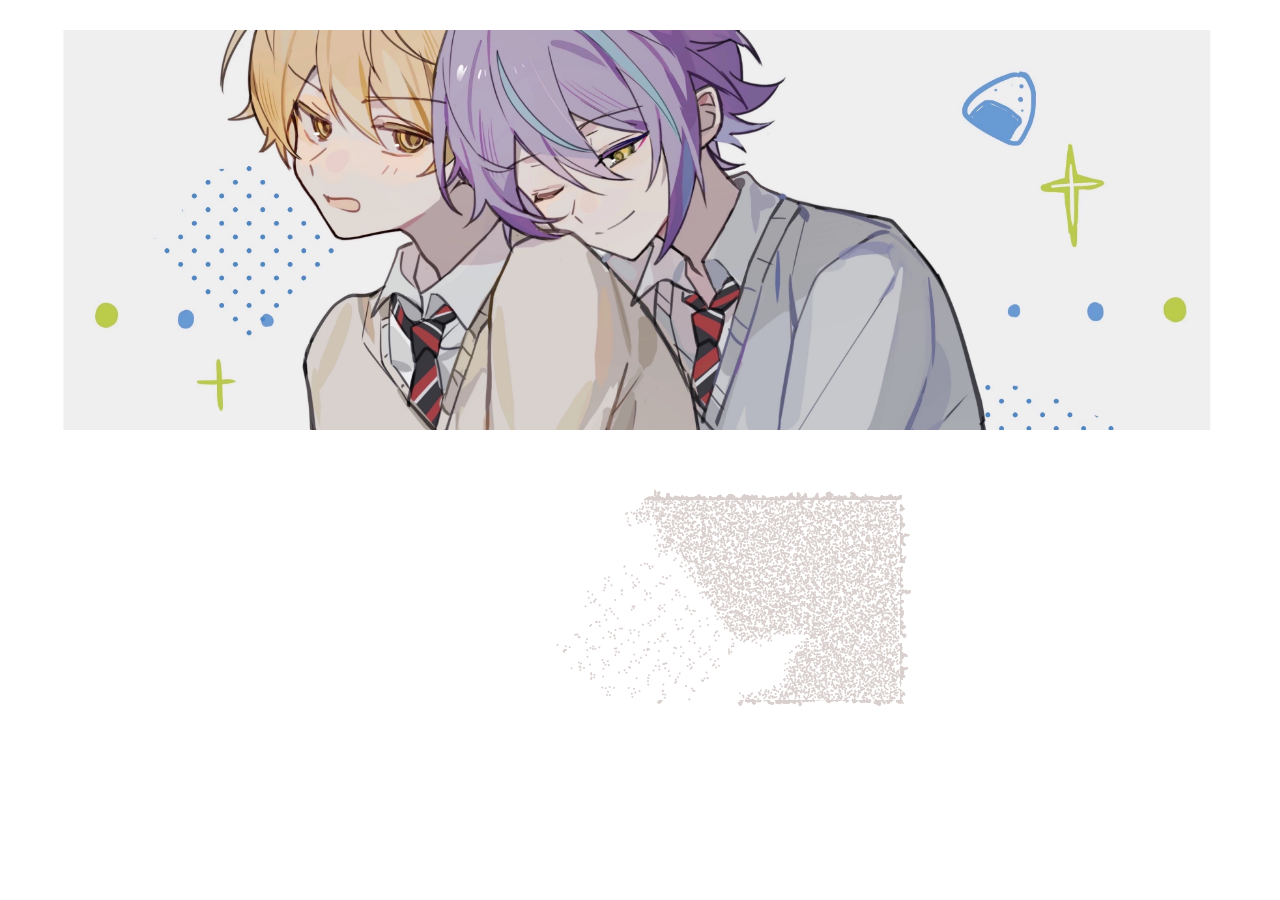
<file: test.html>
<html>
  <head>
    <link rel="stylesheet" href="./test.css">
  </head>
  <body>
    <div id="main">
      <canvas id="paper"></canvas>
    </div>
    <script src="./test.js"></script>
  </body>
</html>
</file>
<file: test.css>
body {
  margin: 0;
}

#main {
  height: calc(100vh);
  width: calc(100vw);
}

#paper {
  /* height: 100%;
  width: 100%; */
}
</file>
